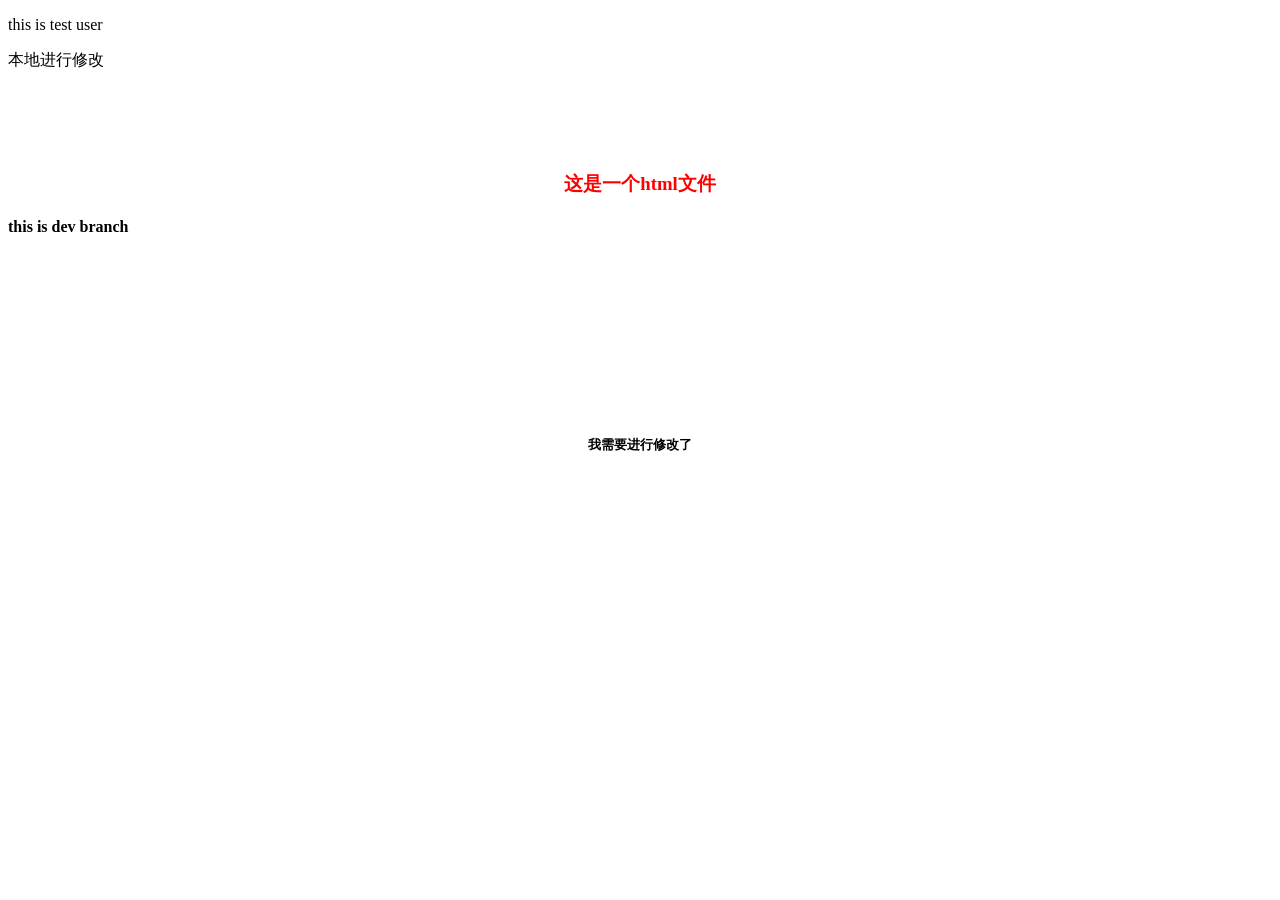
<file: index.html>
<!doctype html>
<head>
	<meta charset="utf-8">
	<title>Git基础教程</title>
	<link rel="stylesheet" type="text/css" href="style.css">
</head>
<body>
   <p>this is test user</p>
      <p>本地进行修改</p>
	<h3>这是一个html文件</h3>

	<h4>this is dev branch</h4>
	<h5>我需要进行修改了</h5>
</body>
</html>
</file>
<file: style.css>
h3{
	margin-top:100px;
	text-align:center;
	color:red;
}
h5{
	margin-top:200px;
	text-align:center;
	color:oranged;
}
h6{
	margin-top:200px;
	text-align:center;
	color:oranged;
}
</file>
